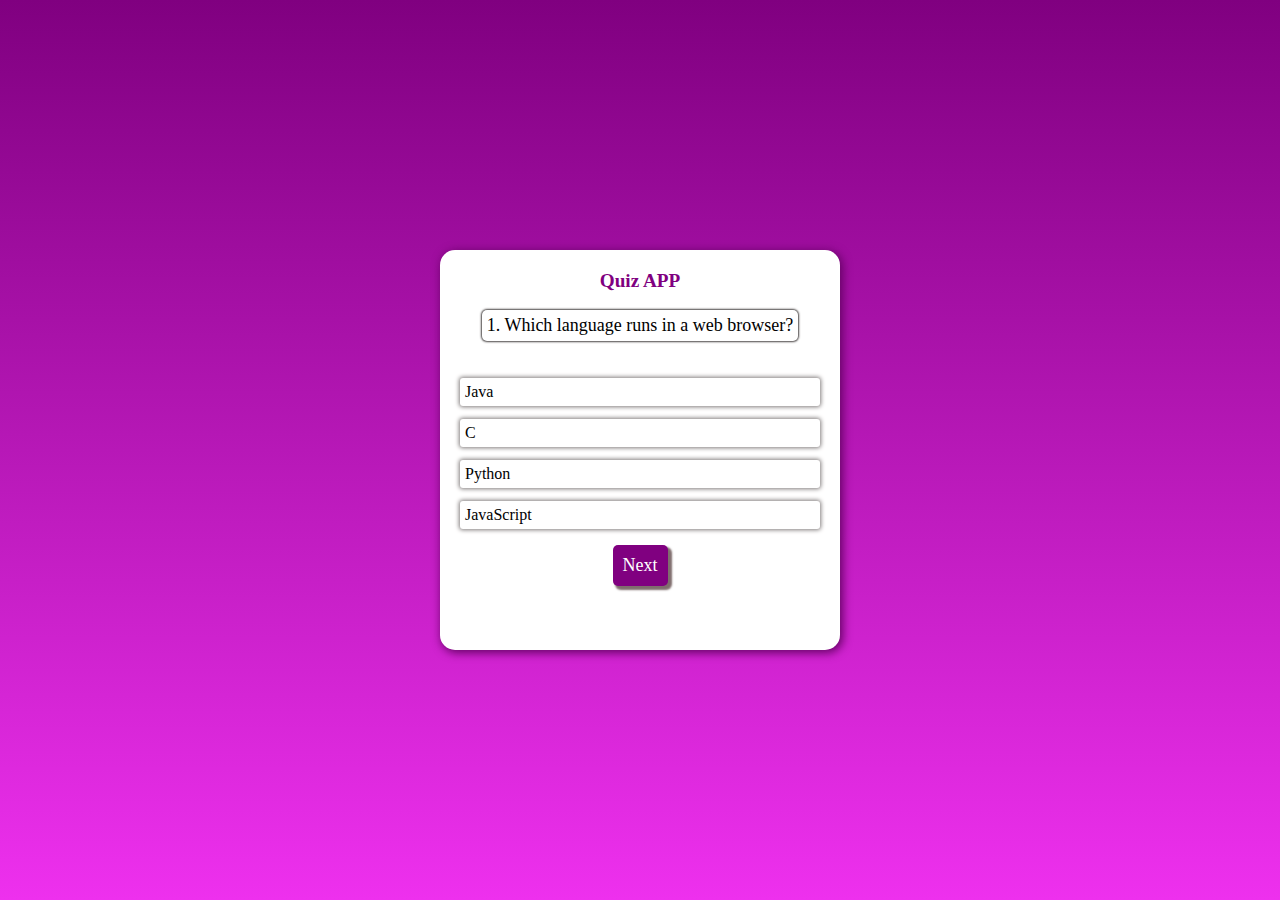
<file: INDEX.HTML>
<!DOCTYPE html>
<html lang="en">
<head>
    <meta charset="UTF-8">
    <meta http-equiv="X-UA-Compatible" content="IE=edge">
    <meta name="viewport" content="width=device-width, initial-scale=1.0">
    <title>Document</title>
    <link rel="stylesheet" href="style.css">
</head>
<body>
    <div class="container">
        <p class="heading-txt">Quiz APP</p>
        <div class="question">
            <span id="question-number"></span>
            <span id="question-txt"></span>
        </div>
        <div class="option-container">
            <input type="radio" name="opt" id="opt1">
                <label for="opt1" id="option1"></label>
            <input type="radio" name="opt" id="opt2">
                <label for="opt2" id="option2"></label>
            <input type="radio" name="opt" id="opt3">
                <label for="opt3" id="option3"></label>
            <input type="radio" name="opt" id="opt4">
                <label for="opt4" id="option4"></label>
        </div>
        <input type="button" value="Next" id="next-button">
    </div>
    <script src="script.js"></script>
</body>
</html>
</file>
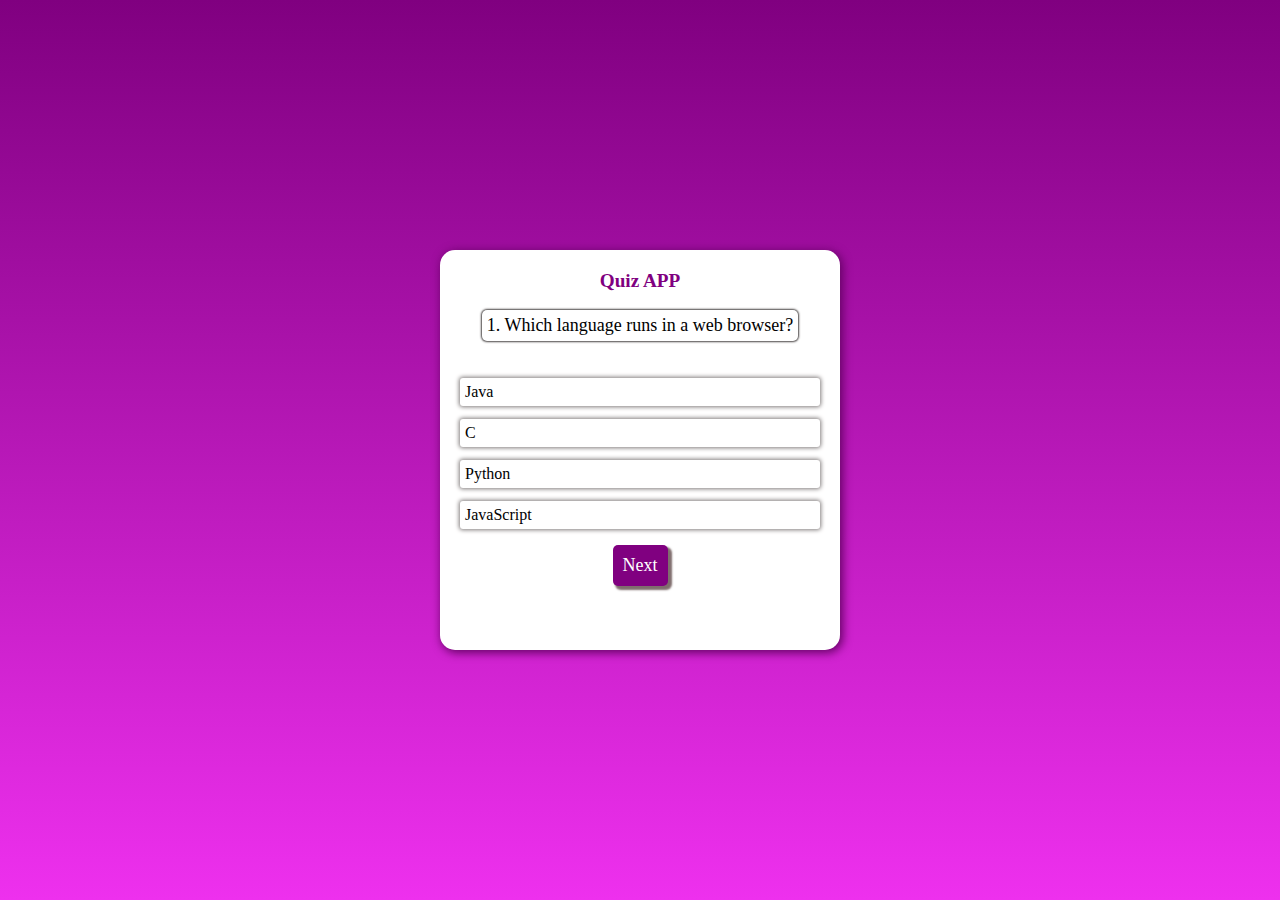
<file: index.HTML>
<!DOCTYPE html>
<html lang="en">
<head>
    <meta charset="UTF-8">
    <meta http-equiv="X-UA-Compatible" content="IE=edge">
    <meta name="viewport" content="width=device-width, initial-scale=1.0">
    <title>Document</title>
    <link rel="stylesheet" href="style.css">
</head>
<body>
    <div class="container">
        <p class="heading-txt">Quiz APP</p>
        <div class="question">
            <span id="question-number"></span>
            <span id="question-txt"></span>
        </div>
        <div class="option-container">
            <input type="radio" name="opt" id="opt1">
                <label for="opt1" id="option1"></label>
            <input type="radio" name="opt" id="opt2">
                <label for="opt2" id="option2"></label>
            <input type="radio" name="opt" id="opt3">
                <label for="opt3" id="option3"></label>
            <input type="radio" name="opt" id="opt4">
                <label for="opt4" id="option4"></label>
        </div>
        <input type="button" value="Next" id="next-button">
    </div>
    <script src="script.js"></script>
</body>
</html>
</file>
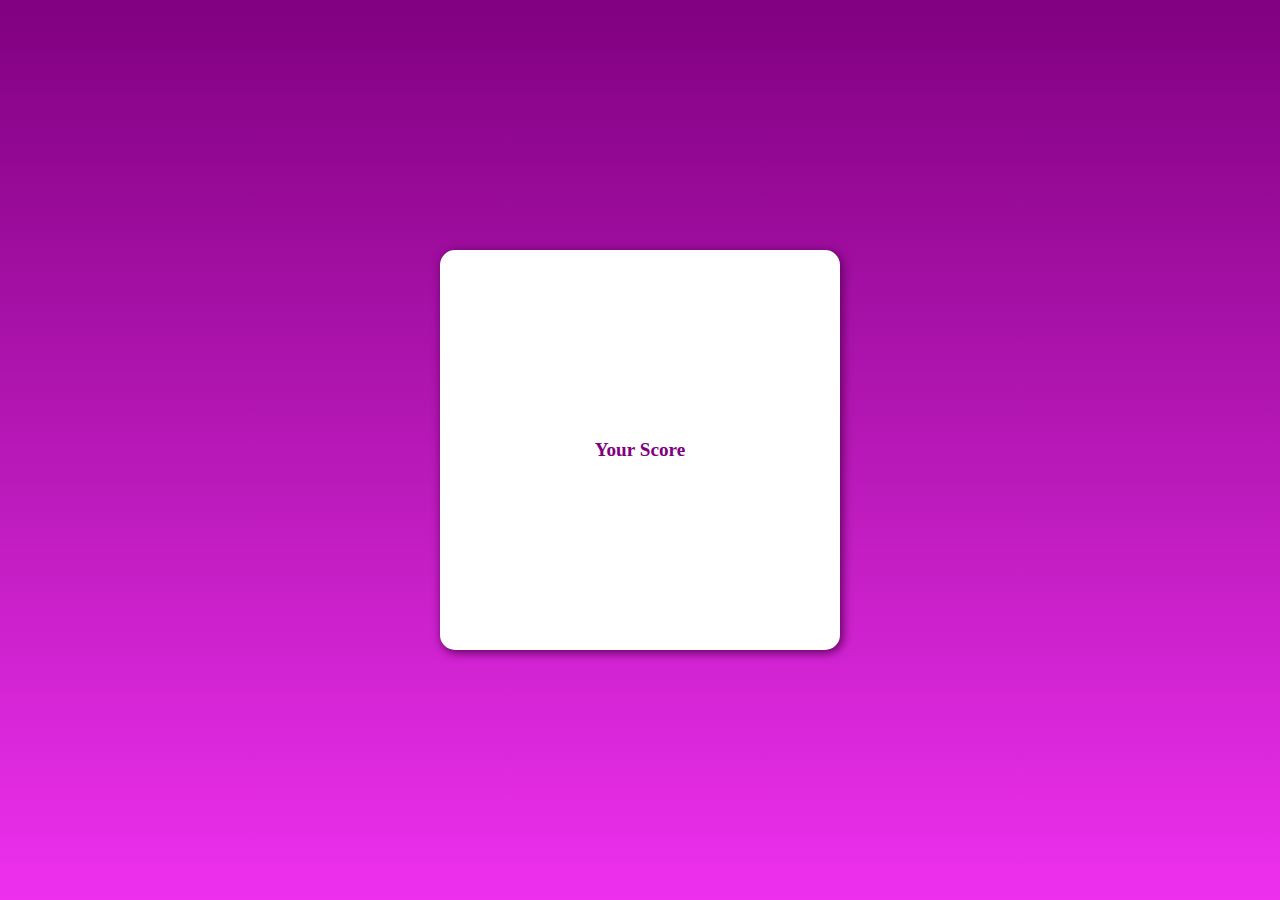
<file: resultpage.html>
<!DOCTYPE html>
<html lang="en">
<head>
    <meta charset="UTF-8">
    <meta http-equiv="X-UA-Compatible" content="IE=edge">
    <meta name="viewport" content="width=device-width, initial-scale=1.0">
    <title>Document</title>
    <link rel="stylesheet" href="style.css">
    <style>
        .container{
            justify-content: center;
        }
    </style>
</head>
<body>
    <div class="container">
        <p class="heading-txt">Your Score</p>
        <h1 id="score"></h1>
        <script>
            let score = localStorage.getItem("score");
            document.getElementById("score").innerHTML=score;
        </script>
        
    </div>
</body>
</html>
</file>
<file: style.css>
*{
    margin:0;
    padding:0;
    box-sizing: border-box;
}
body{
    display: flex;
    align-items: center;
    justify-content: center;    
    background-image: linear-gradient(purple,rgb(238, 48, 238));
    min-height: 100vh;
    width: 100%;
}

.container {
    display: flex;
    align-items: center;
    flex-direction: column;
    min-height: 400px;
    width: 400px;
    background-color: white;
    border-radius: 15px;
    box-shadow: 2px 2px 10px 1px rgb(102, 3, 102);
    overflow: hidden;
    padding: 10px;
}
.heading-txt{
    color:purple;
    font-size: larger;
    font-weight: bold;
    margin: 10px;
}
.question{
    margin:8px;
    box-shadow: 0px 0px 2px 1px rgb(74, 70, 70);
    border-radius: 5px;
    padding:5px;
    font-size: large;
    font-weight: 530;
    font-family: 'Times New Roman', Times, serif;
    text-align: center;
}
.option-container{
    display: flex;
    flex-direction: column;
    margin:6px 4px;    
    width: 100%;
    padding: 10px;
}
.option-container input{
    visibility: hidden;    
}
.option-container label{   
    box-shadow: 0px 0px 4px 1px rgb(128, 123, 123);
    padding: 5px;
    border-radius: 3px;
    transition: 0.5s;
}

.option-container input:checked + label{
    background-color: rgb(159, 84, 159);
    color:white;
    box-shadow: 3px 3px 4px 1px rgb(78, 69, 78);
}

#next-button{
    padding:10px;
    border:none;
    background-color: purple;
    color:white;
    border-radius: 5px;
    box-shadow: 3px 3px 2px 1px rgb(127, 109, 109);
    font-size: large;
    font-family:Cambria, Cochin, Georgia, Times, 'Times New Roman', serif;
    transition: 0.2s;
}
#next-button:active{
    box-shadow:none;    
}
</file>
